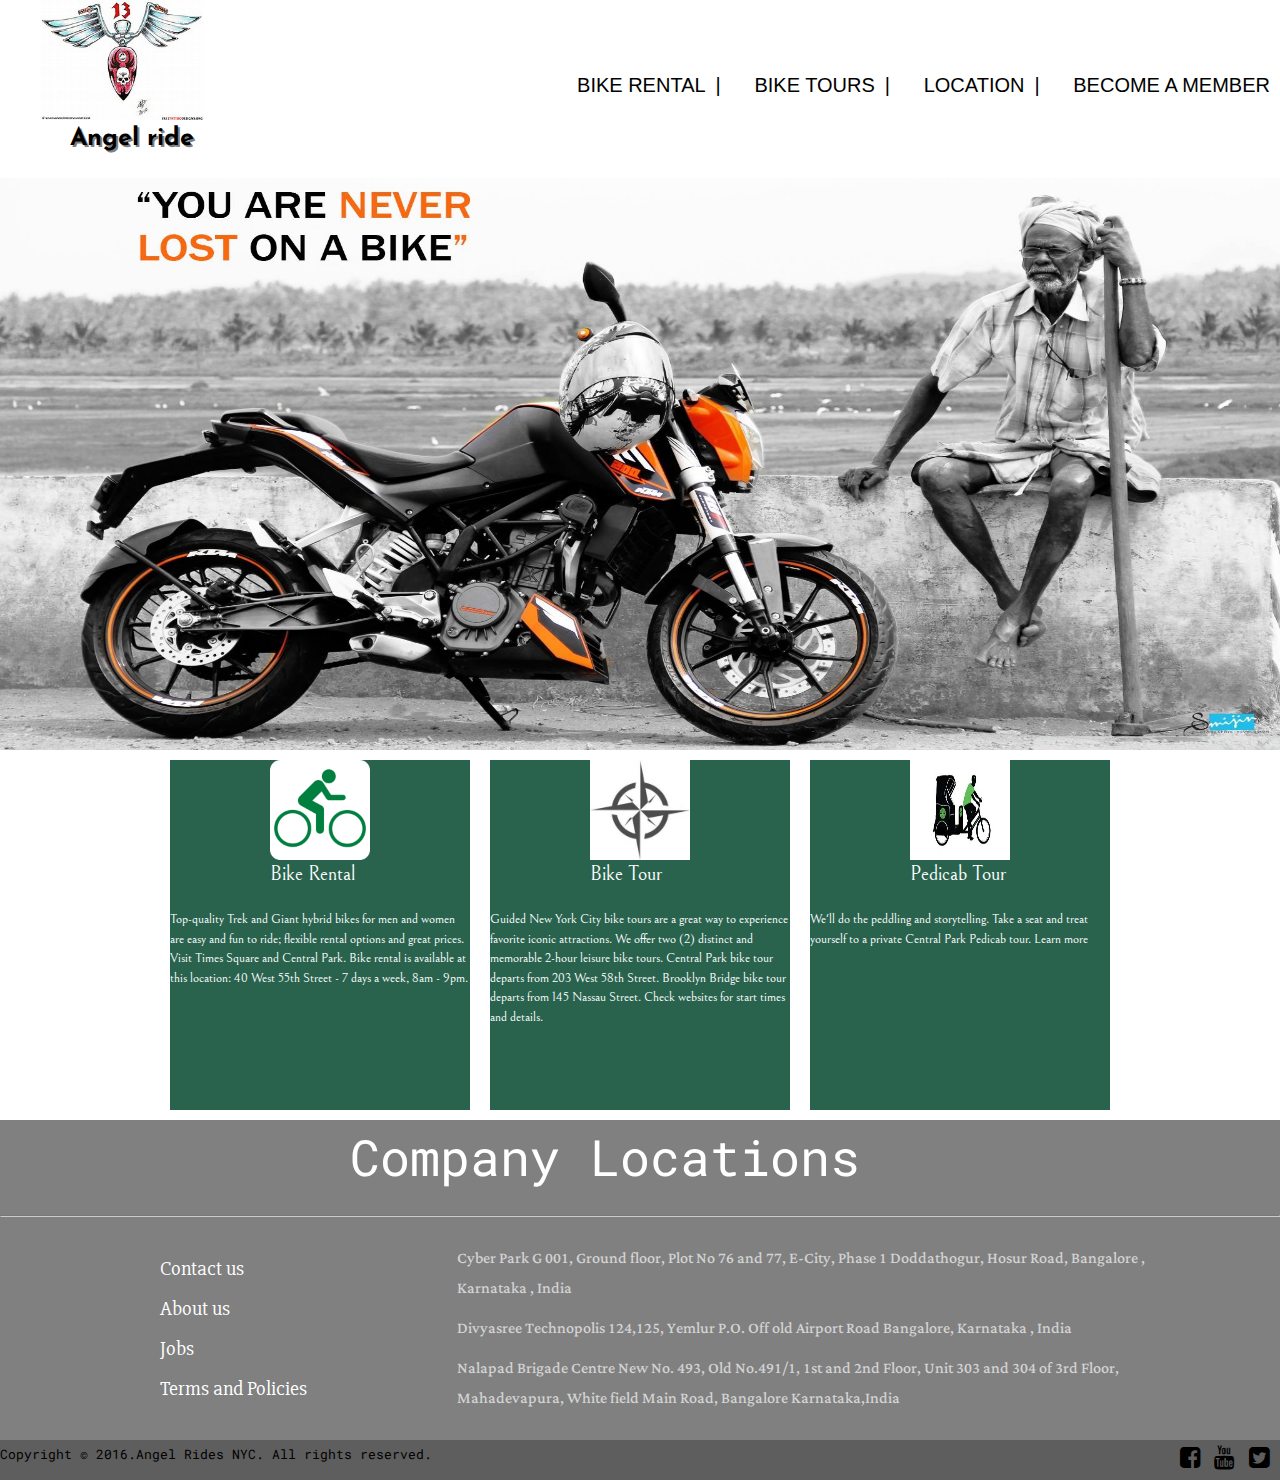
<file: index.html>
<!doctype html>
<html>
  <!-- starting of head which consist of tittle,style sheets and links for fonts and icons-->
  <head>
   <title>Angel Ride</title>
   <meta charset="UTF-8">
   <meta name="keywords" content="Angel,Bikes rent,Angel Ride">
   <meta name="viewport" content="width=device-width, initial-scale=1">
   <link href="https://fonts.googleapis.com/css?family=Slabo+27px" rel="stylesheet"> 
   <link href="https://fonts.googleapis.com/icon?family=Material+Icons" rel="stylesheet">
   <link href="https://fonts.googleapis.com/css?family=Josefin+Sans" rel="stylesheet">
   <link href="https://fonts.googleapis.com/css?family=Roboto Mono" rel="stylesheet">
   <link href="https://fonts.googleapis.com/css?family=Bellefair" rel="stylesheet">
   <link href="https://fonts.googleapis.com/css?family=Lateef" rel="stylesheet">
   <link rel="stylesheet" href="https://cdnjs.cloudflare.com/ajax/libs/font-awesome/4.7.0/css/font-awesome.min.css">
   <link rel="stylesheet" href="css/reset.css">
   <link rel="stylesheet" href="css/text.css">
   <link rel="stylesheet" href="css/960_12_col.css">
   <link rel="stylesheet" href="css/style.css">
  </head>
  <!--start of body which would be displayed on page -->
  <body>
    <!--start of header part which is fixed part -->
    <header>
      <div class="header">
        <div class="figure"> 
          <figure>
            <img src="img/logo.png" alt="logo" height=120px;width=100px;/>   
            <h1>Angel ride</h1>
          </figure> 
        </div>

        <nav>
          <div class="nav"> 
            <ul class="meta">
              <li><a href="#">bike rental</a></li>
              <li><a href="#">bike tours</a></li>
              <li><a href="#">location</a></li>
              <li><a href="html/form.html">become a member</a></li>
            </ul> 
          </div>
        </nav>
      </div>
    </header>
    <!-- start of hero element -->   
    <div class="bike">
      <img src="img/bike4.jpg" alt="picture" width=100% height=600px/> 
    </div>
    <!--start of main content ,dividing of columns into 3 using grid 960-->   
    <div class="container_12 ">
      <div class="column1 grid_4 ">
        <img src="img/green.png" alt="ridenow" width=100px height=100px>
        <p class="heading">Bike Rental</p>
        <p>Top-quality Trek and Giant hybrid 
        bikes for men and women are easy and fun to 
        ride; flexible rental options and great prices.
        Visit Times Square and Central Park.
        Bike rental is available
        at this location: 40 West 55th Street - 
        7 days a week, 8am - 9pm. 
        </p>
      </div>
      <div class="grid_4 column2">
        <img src="img/compass.jpg" alt="ridenow" width=100px height=100px>
        <p class="heading">Bike Tour
        </p>
        <p>Guided New York City bike tours are 
        a great way to experience favorite iconic 
        attractions. We offer two (2) distinct and 
        memorable 2-hour leisure bike tours.  
        Central Park bike tour departs from 203 West 
        58th Street. Brooklyn Bridge bike tour departs 
        from 145 Nassau Street. Check websites for start 
        times and details. 
        </p>
      </div>
      <div class="grid_4 column3">
        <img src="img/pedicab.jpg" alt="ridenow" width=100px height=100px>
        <p class="heading">Pedicab Tour</p>
        <p>We'll do the peddling and storytelling. 
        Take a seat and treat yourself to a private Central 
        Park Pedicab tour. Learn more
        </p>
      </div>
    </div>
  <!--start of footer which is divided into 2 columns with class names footer1,2 
      and one column(footer2) into 3 rows -->     
    <footer>
      <div class="footer">
        <p class="location">Company Locations</p>
        <hr>
        <div class="footer1">
          <ul>
            <li><a href="#">Contact us</a></li>
            <li><a href="#">About us</a></li>
            <li><a href="#">Jobs</a></li>
            <li><a href="#">Terms and Policies</a></li>
          </ul>
        </div>
        <div class="footer2">
          <div>
            <a href="#">
            Cyber Park
            G 001, Ground floor, Plot No 76 and 77, E-City, Phase 1
            Doddathogur, Hosur Road,
            Bangalore , Karnataka ,
            India
            </a>
          </div>
          <div>
            <a href="#">
            Divyasree Technopolis
            124,125, Yemlur P.O.
            Off old Airport Road
            Bangalore, Karnataka ,
            India
            </a>
          </div>
          <div>
            <a href="#">        
            Nalapad Brigade Centre
            New No. 493, Old No.491/1, 1st and 2nd Floor,
            Unit 303 and 304 of 3rd Floor, Mahadevapura, White field Main Road,
            Bangalore Karnataka,India
            </a>
          </div>
        </div>
      </div>    
    </footer>
    <!-- start of copy rights part and insertion of icons-->  
    <div class="copy"> 
      <p>Copyright © 2016.Angel Rides NYC. All rights reserved.</p>
      <div class="icons">
        <i class="fa fa-facebook-square" style="font-size:24px; margin-top:5px; margin-right:10px;"></i>
        <i class="fa fa-youtube" style="font-size:24px; margin-top:5px; margin-right:10px;"></i>
        <i class="fa fa-twitter-square" style="font-size:24px; margin-top:5px; margin-right:10px;"></i>
      </div> 
    </div>
  </body>
</html>
</file>
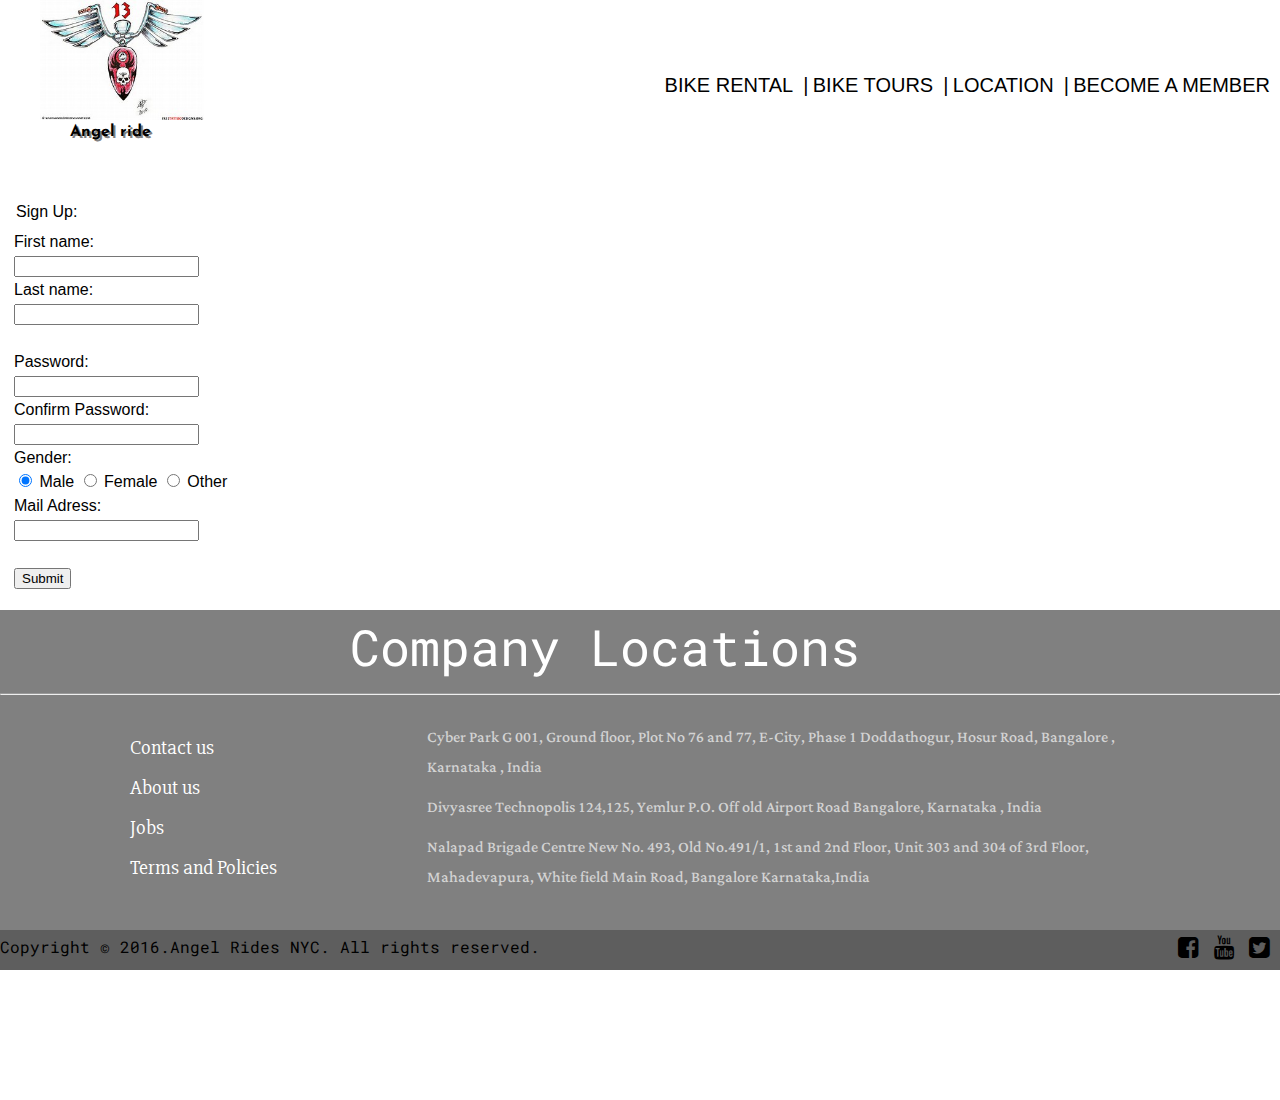
<file: html/form.html>
<!doctype html>
<html>
<!-- starting of head which consist of tittle,style sheets and links for fonts and icons-->
  <head>
   <meta charset="UTF-8">
   <meta name="viewport" content="width=device-width, initial-scale=1">
   <link rel="stylesheet" href="../css/text.css">
   <link rel="stylesheet" href="../css/960_12_col.css">
   <link rel="stylesheet" href="../css/reset.css">
   <link rel="stylesheet" href="../css/style.css">
   <link href="https://fonts.googleapis.com/css?family=Slabo+27px" rel="stylesheet"> 
   <link href="https://fonts.googleapis.com/icon?family=Material+Icons" rel="stylesheet">
   <link rel="stylesheet" href="https://cdnjs.cloudflare.com/ajax/libs/font-awesome/4.7.0/css/font-awesome.min.css">
   <link href="https://fonts.googleapis.com/css?family=Josefin+Sans" rel="stylesheet">
   <link href="https://fonts.googleapis.com/css?family=Roboto Mono" rel="stylesheet">
   <link href="https://fonts.googleapis.com/css?family=Bellefair" rel="stylesheet">
   <link href="https://fonts.googleapis.com/css?family=Lateef" rel="stylesheet">
  </head>
    <!--start of body which would be displayed on page -->
  <body>
    <!--start of header part which is fixed part -->
    <header>
      <div class="header">
        <div class="figure"> 
          <figure>
            <img src="../img/logo.png" alt="logo" height=120px;width=100px;/>   
            <h1>Angel ride</h1>
          </figure> 
        </div>

        <nav>
          <div class="nav"> 
            <ul class="meta">
              <li><a href="#">bike rental</a></li>
              <li><a href="#">bike tours</a></li>
              <li><a href="#">location</a></li>
              <li><a href="html/form.html">become a member</a></li>
            </ul> 
          </div>
        </nav>
      </div>
    </header>
    <!--start of form -->
  	<form action="">
  	<fieldset>
    <legend>Sign Up:</legend>
  	  First name:<br>
      <input type="text" name="firstname" ><br>
      Last name:<br>
      <input type="text" name="lastname" ><br><br>
      Password:<br>
      <input type="password" name="psw"><br>
      Confirm Password:<br>
      <input type="password" name="psw"><br>
  	  Gender:<br>	
      <input type="radio" name="gender" value="male" checked> Male
      <input type="radio" name="gender" value="female"> Female
      <input type="radio" name="gender" value="other"> Other<br>
      Mail Adress:<br>
      <input type="text" name="mail" ><br><br>
      <input type="submit" value="Submit">
      </fieldset>
  	</form>
  <!--start of footer which is divided into 2 columns with class names footer1,2 
      and one column(footer2) into 3 rows -->     
    <footer>
      <div class="footer">
        <p class="location">Company Locations</p>
        <hr>
        <div class="footer1">
          <ul>
            <li><a href="#">Contact us</a></li>
            <li><a href="#">About us</a></li>
            <li><a href="#">Jobs</a></li>
            <li><a href="#">Terms and Policies</a></li>
          </ul>
        </div>
        <div class="footer2">
          <div>
            <a href="#">
            Cyber Park
            G 001, Ground floor, Plot No 76 and 77, E-City, Phase 1
            Doddathogur, Hosur Road,
            Bangalore , Karnataka ,
            India
            </a>
          </div>
          <div>
            <a href="#">
            Divyasree Technopolis
            124,125, Yemlur P.O.
            Off old Airport Road
            Bangalore, Karnataka ,
            India
            </a>
          </div>
          <div>
            <a href="#">        
            Nalapad Brigade Centre
            New No. 493, Old No.491/1, 1st and 2nd Floor,
            Unit 303 and 304 of 3rd Floor, Mahadevapura, White field Main Road,
            Bangalore Karnataka,India
            </a>
          </div>
        </div>
      </div>    
    </footer>
    <!-- start of copy rights part and insertion of icons-->  
    <div class="copy"> 
      <p>Copyright © 2016.Angel Rides NYC. All rights reserved.</p>
      <div class="icons">
        <i class="fa fa-facebook-square" style="font-size:24px; margin-top:5px; margin-right:10px;"></i>
        <i class="fa fa-youtube" style="font-size:24px; margin-top:5px; margin-right:10px;"></i>
        <i class="fa fa-twitter-square" style="font-size:24px; margin-top:5px; margin-right:10px;"></i>
      </div> 
    </div>
  </body>
</html>
</file>
<file: css/text.css>
/*
  960 Grid System ~ Text CSS.
  Learn more ~ http://960.gs/

  Licensed under GPL and MIT.
*/

/* `Basic HTML
----------------------------------------------------------------------------------------------------*/

body {
  font: 13px/1.5 "Helvetica Neue", Arial, "Liberation Sans", FreeSans, sans-serif;
}

pre,
code {
  font-family: "DejaVu Sans Mono", Menlo, Consolas, monospace;
}

hr {
  border: 0 solid #ccc;
  border-top-width: 1px;
  clear: both;
  height: 0;
}

/* `Headings
----------------------------------------------------------------------------------------------------*/

h1 {
  font-size: 25px;
}

h2 {
  font-size: 23px;
}

h3 {
  font-size: 21px;
}

h4 {
  font-size: 19px;
}

h5 {
  font-size: 17px;
}

h6 {
  font-size: 15px;
}

/* `Spacing
----------------------------------------------------------------------------------------------------*/

ol {
  list-style: decimal;
}

ul {
  list-style: disc;
}

li {
  margin-left: 30px;
}

p,
dl,
hr,
h1,
h2,
h3,
h4,
h5,
h6,
ol,
ul,
pre,
table,
address,
fieldset,
figure {
  margin-bottom: 20px;
}
</file>
<file: css/960_12_col.css>
/*
  960 Grid System ~ Core CSS.
  Learn more ~ http://960.gs/

  Licensed under GPL and MIT.
*/

/*
  Forces backgrounds to span full width,
  even if there is horizontal scrolling.
  Increase this if your layout is wider.

  Note: IE6 works fine without this fix.
*/

body {
  min-width: 960px;
}

/* `Container
----------------------------------------------------------------------------------------------------*/

.container_12 {
  margin-left: auto;
  margin-right: auto;
  width: 960px;
}

/* `Grid >> Global
----------------------------------------------------------------------------------------------------*/

.grid_1,
.grid_2,
.grid_3,
.grid_4,
.grid_5,
.grid_6,
.grid_7,
.grid_8,
.grid_9,
.grid_10,
.grid_11,
.grid_12 {
  display: inline;
  float: left;
  margin-left: 10px;
  margin-right: 10px;
}

.push_1, .pull_1,
.push_2, .pull_2,
.push_3, .pull_3,
.push_4, .pull_4,
.push_5, .pull_5,
.push_6, .pull_6,
.push_7, .pull_7,
.push_8, .pull_8,
.push_9, .pull_9,
.push_10, .pull_10,
.push_11, .pull_11 {
  position: relative;
}

/* `Grid >> Children (Alpha ~ First, Omega ~ Last)
----------------------------------------------------------------------------------------------------*/

.alpha {
  margin-left: 0;
}

.omega {
  margin-right: 0;
}

/* `Grid >> 12 Columns
----------------------------------------------------------------------------------------------------*/

.container_12 .grid_1 {
  width: 60px;
}

.container_12 .grid_2 {
  width: 140px;
}

.container_12 .grid_3 {
  width: 220px;
}

.container_12 .grid_4 {
  width: 300px;
}

.container_12 .grid_5 {
  width: 380px;
}

.container_12 .grid_6 {
  width: 460px;
}

.container_12 .grid_7 {
  width: 540px;
}

.container_12 .grid_8 {
  width: 620px;
}

.container_12 .grid_9 {
  width: 700px;
}

.container_12 .grid_10 {
  width: 780px;
}

.container_12 .grid_11 {
  width: 860px;
}

.container_12 .grid_12 {
  width: 940px;
}

/* `Prefix Extra Space >> 12 Columns
----------------------------------------------------------------------------------------------------*/

.container_12 .prefix_1 {
  padding-left: 80px;
}

.container_12 .prefix_2 {
  padding-left: 160px;
}

.container_12 .prefix_3 {
  padding-left: 240px;
}

.container_12 .prefix_4 {
  padding-left: 320px;
}

.container_12 .prefix_5 {
  padding-left: 400px;
}

.container_12 .prefix_6 {
  padding-left: 480px;
}

.container_12 .prefix_7 {
  padding-left: 560px;
}

.container_12 .prefix_8 {
  padding-left: 640px;
}

.container_12 .prefix_9 {
  padding-left: 720px;
}

.container_12 .prefix_10 {
  padding-left: 800px;
}

.container_12 .prefix_11 {
  padding-left: 880px;
}

/* `Suffix Extra Space >> 12 Columns
----------------------------------------------------------------------------------------------------*/

.container_12 .suffix_1 {
  padding-right: 80px;
}

.container_12 .suffix_2 {
  padding-right: 160px;
}

.container_12 .suffix_3 {
  padding-right: 240px;
}

.container_12 .suffix_4 {
  padding-right: 320px;
}

.container_12 .suffix_5 {
  padding-right: 400px;
}

.container_12 .suffix_6 {
  padding-right: 480px;
}

.container_12 .suffix_7 {
  padding-right: 560px;
}

.container_12 .suffix_8 {
  padding-right: 640px;
}

.container_12 .suffix_9 {
  padding-right: 720px;
}

.container_12 .suffix_10 {
  padding-right: 800px;
}

.container_12 .suffix_11 {
  padding-right: 880px;
}

/* `Push Space >> 12 Columns
----------------------------------------------------------------------------------------------------*/

.container_12 .push_1 {
  left: 80px;
}

.container_12 .push_2 {
  left: 160px;
}

.container_12 .push_3 {
  left: 240px;
}

.container_12 .push_4 {
  left: 320px;
}

.container_12 .push_5 {
  left: 400px;
}

.container_12 .push_6 {
  left: 480px;
}

.container_12 .push_7 {
  left: 560px;
}

.container_12 .push_8 {
  left: 640px;
}

.container_12 .push_9 {
  left: 720px;
}

.container_12 .push_10 {
  left: 800px;
}

.container_12 .push_11 {
  left: 880px;
}

/* `Pull Space >> 12 Columns
----------------------------------------------------------------------------------------------------*/

.container_12 .pull_1 {
  left: -80px;
}

.container_12 .pull_2 {
  left: -160px;
}

.container_12 .pull_3 {
  left: -240px;
}

.container_12 .pull_4 {
  left: -320px;
}

.container_12 .pull_5 {
  left: -400px;
}

.container_12 .pull_6 {
  left: -480px;
}

.container_12 .pull_7 {
  left: -560px;
}

.container_12 .pull_8 {
  left: -640px;
}

.container_12 .pull_9 {
  left: -720px;
}

.container_12 .pull_10 {
  left: -800px;
}

.container_12 .pull_11 {
  left: -880px;
}

/* `Clear Floated Elements
----------------------------------------------------------------------------------------------------*/

/* http://sonspring.com/journal/clearing-floats */

.clear {
  clear: both;
  display: block;
  overflow: hidden;
  visibility: hidden;
  width: 0;
  height: 0;
}

/* http://www.yuiblog.com/blog/2010/09/27/clearfix-reloaded-overflowhidden-demystified */

.clearfix:before,
.clearfix:after,
.container_12:before,
.container_12:after {
  content: '.';
  display: block;
  overflow: hidden;
  visibility: hidden;
  font-size: 0;
  line-height: 0;
  width: 0;
  height: 0;
}

.clearfix:after,
.container_12:after {
  clear: both;
}

/*
  The following zoom:1 rule is specifically for IE6 + IE7.
  Move to separate stylesheet if invalid CSS is a problem.
*/

.clearfix,
.container_12 {
  zoom: 1;
}
</file>
<file: css/style.css>
/*
---->header part fixing 
*/

.header{
  background-color:white;
  position:fixed;
  top:0;
  z-index: 1000;
  width:100%;
}
/*
---->navigation part 
*/
/*
---->floating nav next to logo
*/
.header nav{
  float:right;
  margin-top:20px;
}
/*
---->fixing width of menu and shifting down
*/
.nav ul{
  margin-top:50px;
}
/*
---->making li elements inline so as to 
    look like menu 
*/
.nav ul li{
  display:inline;
  font-size:20px;
}
/*
---->changing default style of a element 
     and  change to uppercase and remove blue color
*/
.nav ul li a{
  font-style:normal;
  color:black;
  text-transform:uppercase;
  text-decoration:none;
}
/*
---->appending with "|"" between menus 
*/
.nav ul li:after{
  margin-left:10px;
  content:"|";
  font-size:20px;
}
/*
---->removing of "|" after last child which 
      we donot want 
*/
.nav ul li:last-child:after{
 
  content:"";
  font-size:20px;
}
/*
---->for changing of color when we hover on 
      menu elements
*/
.nav ul li a:hover{
  color:green;
}
/*
---->logo and name styling 
*/
.figure{
  margin-left:40px;
  float:left;
}

.figure h1{
  margin-left:30px;
  font-family: 'Josefin Sans', sans-serif;
  text-shadow: 2px 2px grey;
}
/*
---->end of header part of html page (fixed part)
*/
/*
---->start of hero element style we should shift 
     down since we use fixed and clearing previous 
*/
.bike{
  margin-top:150px;
  clear:both;  
}
/*starting of main content */
.column1,.column2,.column3{
  margin-top:10px;
  background-color:#29634e;
  border-width:5px;
  height:350px;
}
.column1,.column2,.column3 p{
  color:white;
  font-family: 'Bellefair', serif;
}

.column1 img{
  margin-left:100px;
}

.column2 img{
  margin-left:100px;
}

.column3 img{
  margin-left:100px;
}

.heading{
  font-size:20px;
  font-color:white;
  font-style:bold;
  margin-left:100px; 
}

/*
---->starting of footer style
*/
.footer{
  margin-top:10px;
  background-color:rgb(128,128,128);
  height:320px;
  clear:both;
}
/*
---->this is to style company locations text 
*/
.location{
  margin-left: 350px;
  font-size:50px;
  font-family: 'Roboto Mono';
  color:white;
}
/*
---->divide footer into two columns
*/

.footer1{
  margin-top:20px;
  margin-left:130px;
  float:left;
}

.footer1 p{
  font-size:50px;
  font-family: 'Monoton', cursive;
}

.footer1 ul{
  margin-top:5px;
  list-style-type: none;
}
/*
---->this is for spacing between li elements
*/
.footer1 ul li{
  padding:5px 0px;
}

.footer1 ul a{
  color:white;
  font-size:20px;
  font-family: 'Slabo 27px', serif;
}

.footer2{
  margin-top:10px;
  margin-left:150px;
  width:700px;
  float:left;
}

.footer2 div{
  margin-top:10px;
}

.footer2 div a{
  color: #d3d3d3;
  font-size:20px;
  font-family: 'Lateef', cursive;
}

/*
---->starting of styling of copy rights part 
*/
.copy{
  clear:both;
  background-color:rgb(94,94,94);
  height:40px;
  width: 100%;
}

.copy p{
  margin-top:5px;
  float:left;
  font-family: 'Roboto Mono';
}

.icons{
  float:right;
}
/*default styles of a,hr,form,fieldset taken from w3 schools*/
a{
  text-decoration:none;
}

hr { 
    display: block;
    margin-top: 0.5em;
    margin-bottom: 0.5em;
    margin-left: auto;
    margin-right: auto;
    border-style: inset;
    border-width: 1px;
}
form{
  border-width: 1px;
  border-color: black;
  margin:auto;
  margin-top: 200px;

}
fieldset { 
    display: block;
    margin-left: 2px;
    margin-right: 2px;
    padding-top: 0.35em;
    padding-bottom: 0.625em;
    padding-left: 0.75em;
    padding-right: 0.75em;
    border: 2px groove (internal value);
    border-color: black;
}
legend { 
    display: block;
    padding-left: 2px;
    padding-right: 2px;
    border: none;
}
</file>
